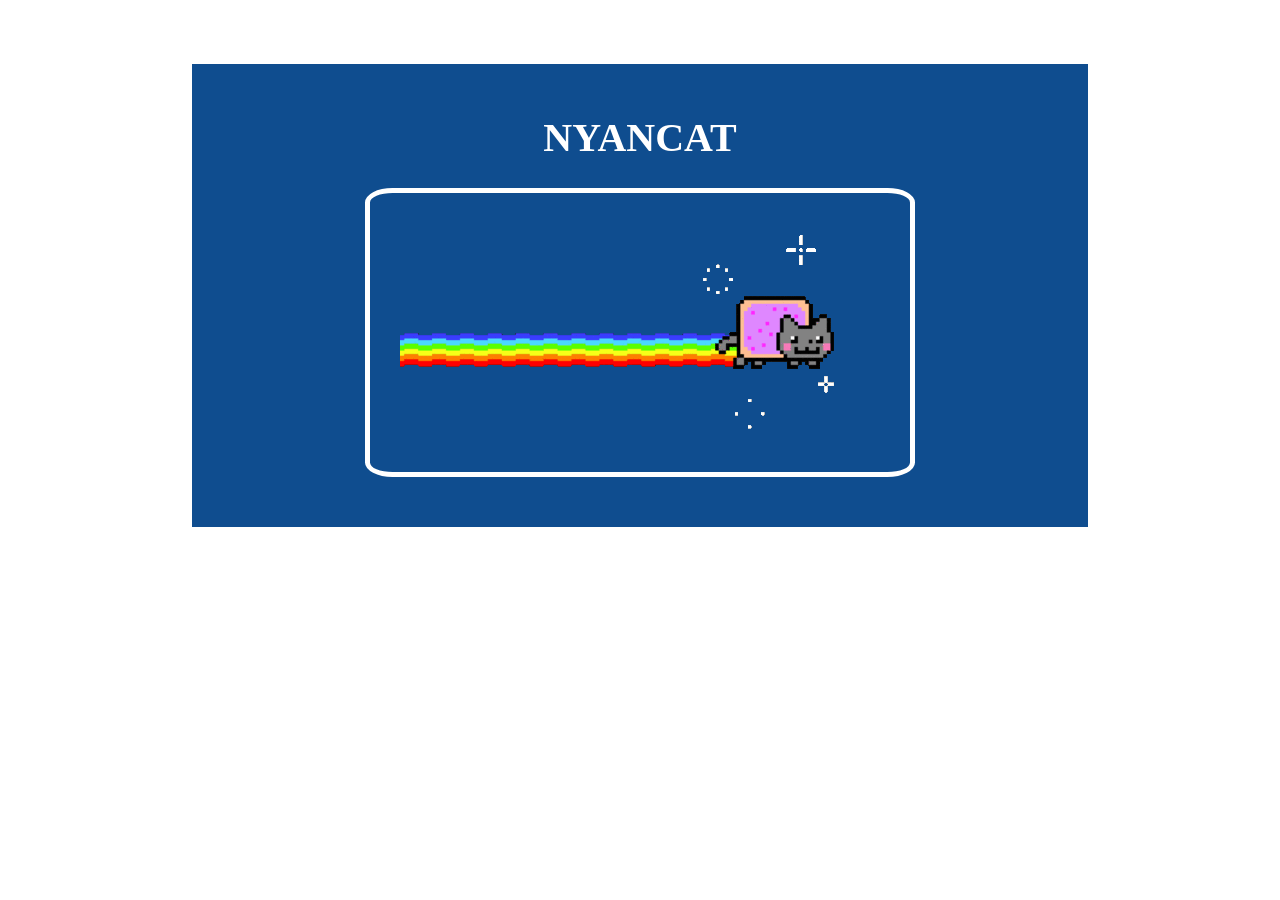
<file: nyancat.html>
<!DOCTYPE html>
<html lang="fr">
<head>
	<meta charset="UTF-8">
	<meta name="viewport" content="width=device-width, initial-scale=1.0">
	<title>Mini pages</title>
	<link rel="stylesheet" href="assets/css/nyancat.css">
</head>
<body>
	<main>
	<h1>nyancat</h1>
	<img src="assets/img/css-exo14-cat.gif" alt="gif de chat">
	</main>
</body>
</html>
</file>
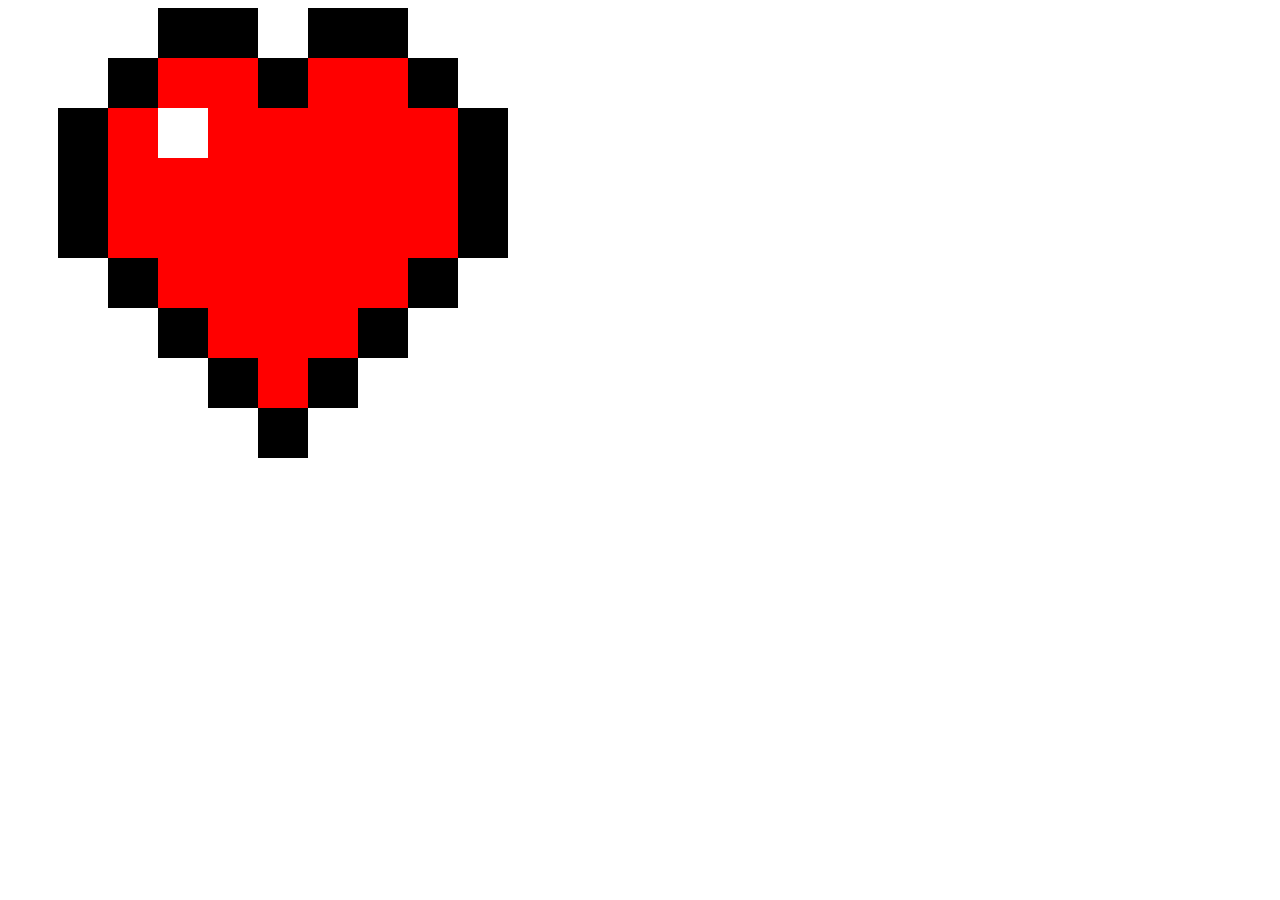
<file: squares.html>
<!DOCTYPE html>
<html lang="fr">

<head>
    <meta charset="UTF-8">
    <meta name="viewport" content="width=device-width, initial-scale=1.0">
    <title>Squares</title>
    <link rel="stylesheet" href="assets/css/squares.css">
</head>

<body>
    <div>
        
<img src="assets/img/white.png" alt="carre blanc"><img  src="assets/img/white.png" alt="carre blanc"><img src="assets/img/white.png" alt="carre blanc"><img  src="assets/img/black.png" alt="carre noir"><img  src="assets/img/black.png" alt="carre noir"><img  src="assets/img/white.png" alt="carre blanc"><img  src="assets/img/black.png" alt="carre noir"><img  src="assets/img/black.png" alt="carre noir"><img  src="assets/img/white.png" alt="carre blanc"><img  src="assets/img/white.png" alt="carre blanc"><img  src="assets/img/white.png" alt="carre blanc"><img  src="assets/img/white.png" alt="carre blanc"><img  src="assets/img/white.png" alt="carre blanc"><img  src="assets/img/white.png" alt="carre blanc"><img  src="assets/img/black.png" alt="carre noir"><img  src="assets/img/red.png" alt="carre rouge"><img  src="assets/img/red.png" alt="carre rouge"><img  src="assets/img/black.png"
            alt="carre noir"><img  src="assets/img/red.png" alt="carre rouge"><img 
            src="assets/img/red.png" alt="carre rouge"><img  src="assets/img/black.png" alt="carre noir"><img  src="assets/img/white.png" alt="carre blanc"><img  src="assets/img/white.png" alt="carre blanc"><img  src="assets/img/white.png" alt="carre blanc"><img  src="assets/img/white.png" alt="carre blanc"><img  src="assets/img/black.png" alt="carre noir"><img  src="assets/img/red.png" alt="carre rouge"><img  src="assets/img/white.png" alt="carre blanc"><img  src="assets/img/red.png" alt="carre rouge"><img  src="assets/img/red.png" alt="carre rouge"><img  src="assets/img/red.png" alt="carre rouge"><img  src="assets/img/red.png" alt="carre rouge"><img  src="assets/img/red.png" alt="carre rouge"><img  src="assets/img/black.png" alt="carre noir"><img  src="assets/img/white.png" alt="carre blanc"><img  src="assets/img/white.png" alt="carre blanc"><img  src="assets/img/white.png" alt="carre blanc"><img  src="assets/img/black.png" alt="carre noir"><img  src="assets/img/red.png" alt="carre rouge"><img  src="assets/img/red.png" alt="carre rouge"><img  src="assets/img/red.png" alt="carre rouge"><img  src="assets/img/red.png" alt="carre rouge"><img  src="assets/img/red.png" alt="carre rouge"><img  src="assets/img/red.png" alt="carre rouge"><img  src="assets/img/red.png" alt="carre rouge"><img  src="assets/img/black.png" alt="carre noir"><img  src="assets/img/white.png" alt="carre blanc"><img  src="assets/img/white.png" alt="carre blanc"><img  src="assets/img/white.png" alt="carre blanc"><img  src="assets/img/black.png" alt="carre noir"><img  src="assets/img/red.png" alt="carre rouge"><img  src="assets/img/red.png" alt="carre rouge"><img  src="assets/img/red.png" alt="carre rouge"><img  src="assets/img/red.png" alt="carre rouge"><img  src="assets/img/red.png" alt="carre rouge"><img  src="assets/img/red.png" alt="carre rouge"><img  src="assets/img/red.png" alt="carre rouge"><img  src="assets/img/black.png" alt="carre noir"><img  src="assets/img/white.png" alt="carre blanc"><img  src="assets/img/white.png" alt="carre blanc"><img  src="assets/img/white.png" alt="carre blanc"><img  src="assets/img/white.png" alt="carre blanc"><img  src="assets/img/black.png" alt="carre noir"><img  src="assets/img/red.png" alt="carre rouge"><img  src="assets/img/red.png" alt="carre rouge"><img  src="assets/img/red.png" alt="carre rouge"><img  src="assets/img/red.png" alt="carre rouge"><img  src="assets/img/red.png" alt="carre rouge"><img  src="assets/img/black.png" alt="carre noir"><img  src="assets/img/white.png" alt="carre blanc"><img  src="assets/img/white.png" alt="carre blanc"><img  src="assets/img/white.png" alt="carre blanc"><img  src="assets/img/white.png" alt="carre blanc"><img  src="assets/img/white.png" alt="carre blanc"><img  src="assets/img/white.png" alt="carre blanc"><img  src="assets/img/black.png" alt="carre noir"><img  src="assets/img/red.png" alt="carre rouge"><img  src="assets/img/red.png" alt="carre rouge"><img  src="assets/img/red.png" alt="carre rouge"><img  src="assets/img/black.png" alt="carre noir"><img  src="assets/img/white.png" alt="carre blanc"><img  src="assets/img/white.png" alt="carre blanc"><img  src="assets/img/white.png" alt="carre blanc"><img  src="assets/img/white.png" alt="carre blanc"><img  src="assets/img/white.png" alt="carre blanc"><img  src="assets/img/white.png" alt="carre blanc"><img  src="assets/img/white.png" alt="carre blanc"><img  src="assets/img/white.png" alt="carre blanc"><img  src="assets/img/black.png" alt="carre noir"><img  src="assets/img/red.png" alt="carre rouge"><img  src="assets/img/black.png" alt="carre noir"><img  src="assets/img/white.png" alt="carre blanc"><img  src="assets/img/white.png" alt="carre blanc"><img  src="assets/img/white.png" alt="carre blanc"><img  src="assets/img/white.png" alt="carre blanc"><img  src="assets/img/white.png" alt="carre blanc"><img  src="assets/img/white.png" alt="carre blanc"><img  src="assets/img/white.png" alt="carre blanc"><img  src="assets/img/white.png" alt="carre blanc"><img  src="assets/img/white.png" alt="carre blanc"><img  src="assets/img/white.png" alt="carre blanc"><img  src="assets/img/black.png" alt="carre noir">





    </div>
</body>

</html>
</file>
<file: assets/css/nyancat.css>
main{
    background-color:#0F4D8F ;
    padding: 50px;
    display: flex;
    flex-direction: column;
    align-items: center;
    
}
img{
    border: 5px solid white;
    border-radius: 5%;
    padding: 30px;
}
body{
    align-items: center;
    margin: 5% 15%
}
h1{
    text-transform: uppercase;
    color: white;
    margin-top: 0;
    font-size: 40px;
    font-weight: bold;
}
</file>
<file: assets/css/squares.css>
div{
    display: flex;
    flex-wrap: wrap;
    width: 600px;
    margin: 0;
    padding: 0;
    
}
</file>
